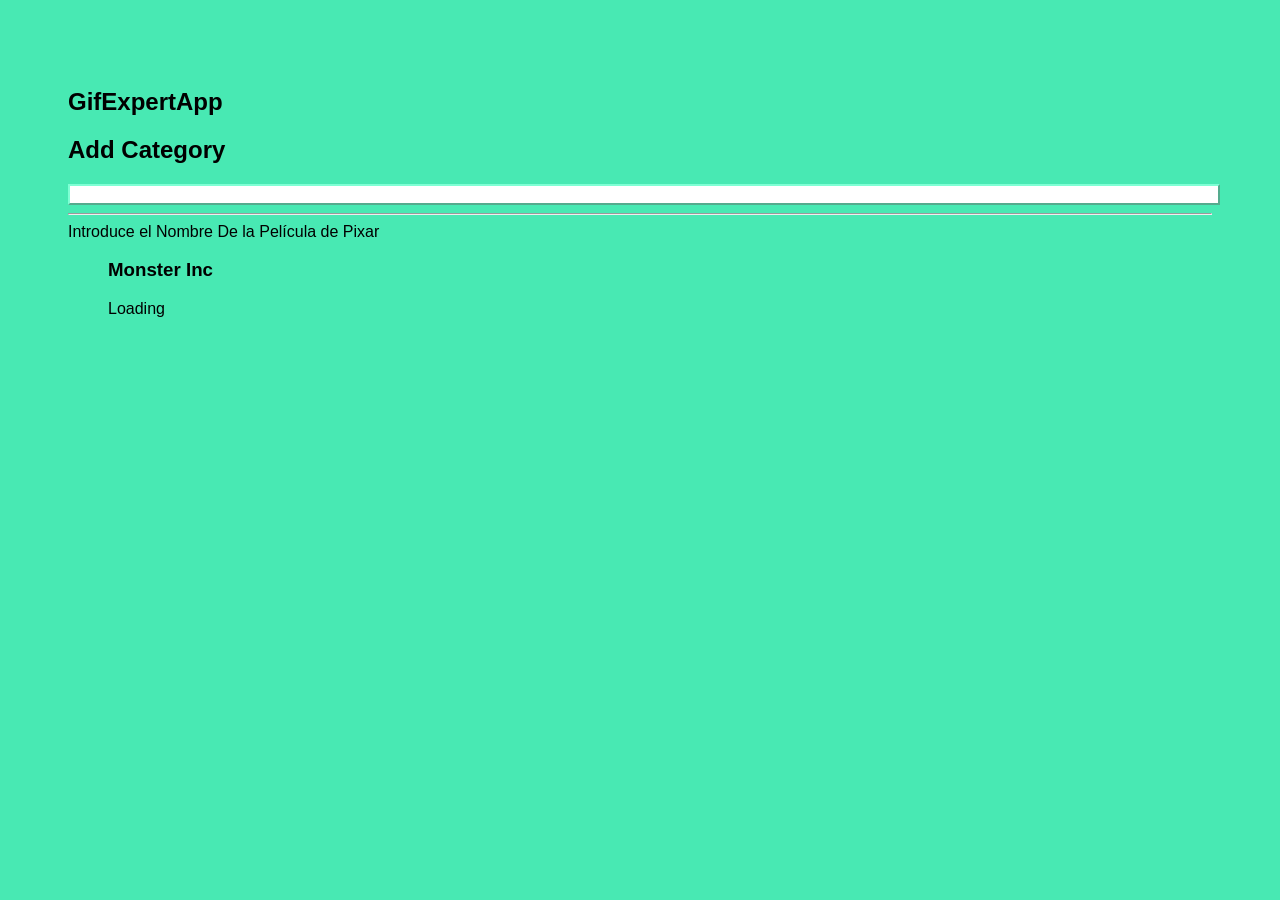
<file: docs/index.html>
<!doctype html>
<html lang="en">

<head>
    <meta charset="utf-8" />
    <link rel="icon" href="./favicon.ico" />
    <meta name="viewport" content="width=device-width,initial-scale=1" />
    <meta name="theme-color" content="#000000" />
    <meta name="description" content="Web site created using create-react-app" />
    <link rel="apple-touch-icon" href="./logo192.png" />
    <link rel="manifest" href="./manifest.json" />
    <link rel="stylesheet" href="https://cdnjs.cloudflare.com/ajax/libs/animate.css/4.1.1/animate.min.css" />
    <title>Gif Expert App</title>
    <link href="./static/css/main.bd15c4fa.chunk.css" rel="stylesheet">
</head>

<body><noscript>You need to enable JavaScript to run this app.</noscript>
    <div id="root"></div>
    <script>!function (e) { function r(r) { for (var n, p, f = r[0], i = r[1], l = r[2], c = 0, s = []; c < f.length; c++)p = f[c], Object.prototype.hasOwnProperty.call(o, p) && o[p] && s.push(o[p][0]), o[p] = 0; for (n in i) Object.prototype.hasOwnProperty.call(i, n) && (e[n] = i[n]); for (a && a(r); s.length;)s.shift()(); return u.push.apply(u, l || []), t() } function t() { for (var e, r = 0; r < u.length; r++) { for (var t = u[r], n = !0, f = 1; f < t.length; f++) { var i = t[f]; 0 !== o[i] && (n = !1) } n && (u.splice(r--, 1), e = p(p.s = t[0])) } return e } var n = {}, o = { 1: 0 }, u = []; function p(r) { if (n[r]) return n[r].exports; var t = n[r] = { i: r, l: !1, exports: {} }; return e[r].call(t.exports, t, t.exports, p), t.l = !0, t.exports } p.m = e, p.c = n, p.d = function (e, r, t) { p.o(e, r) || Object.defineProperty(e, r, { enumerable: !0, get: t }) }, p.r = function (e) { "undefined" != typeof Symbol && Symbol.toStringTag && Object.defineProperty(e, Symbol.toStringTag, { value: "Module" }), Object.defineProperty(e, "__esModule", { value: !0 }) }, p.t = function (e, r) { if (1 & r && (e = p(e)), 8 & r) return e; if (4 & r && "object" == typeof e && e && e.__esModule) return e; var t = Object.create(null); if (p.r(t), Object.defineProperty(t, "default", { enumerable: !0, value: e }), 2 & r && "string" != typeof e) for (var n in e) p.d(t, n, function (r) { return e[r] }.bind(null, n)); return t }, p.n = function (e) { var r = e && e.__esModule ? function () { return e.default } : function () { return e }; return p.d(r, "a", r), r }, p.o = function (e, r) { return Object.prototype.hasOwnProperty.call(e, r) }, p.p = "/"; var f = this["webpackJsonpgif-expert-app"] = this["webpackJsonpgif-expert-app"] || [], i = f.push.bind(f); f.push = r, f = f.slice(); for (var l = 0; l < f.length; l++)r(f[l]); var a = i; t() }([])</script>
    <script src="./static/js/2.643ee4e8.chunk.js"></script>
    <script src="./static/js/main.7b33433b.chunk.js"></script>
</body>

</html>
</file>
<file: docs/static/css/main.bd15c4fa.chunk.css>
*{font-family:Helvetica,Arial,sans-serif}body{padding:60px;background-color:#48e9b3}input{width:100%;border-radius:200;border-style:outset;border-color:#7fffd4}.card{-webkit-align-content:center;align-content:center;border:2px solid #7fffd4;border-radius:6px;overflow:hidden;margin-bottom:10px;margin-right:10px}.card p{padding:5px;text-align:center}.card img{max-height:170px}.card-grid{display:-webkit-flex;display:flex;-webkit-flex-direction:row;flex-direction:row;-webkit-flex-wrap:wrap;flex-wrap:wrap}
/*# sourceMappingURL=main.bd15c4fa.chunk.css.map */
</file>
